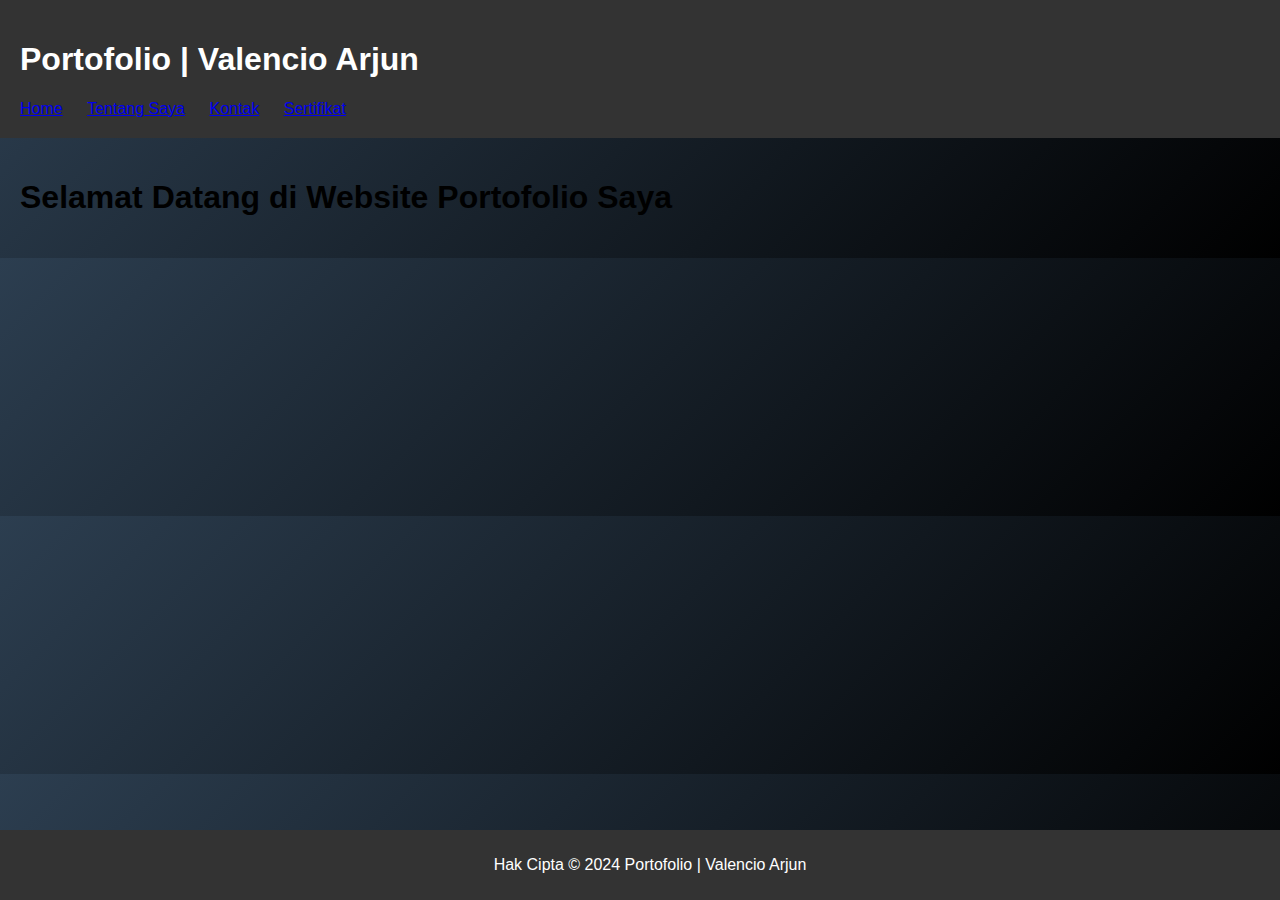
<file: index.html>
<!DOCTYPE html>
<html lang="en">
<head>
    <meta charset="UTF-8">
    <meta name="viewport" content="width=device-width, initial-scale=1.0">
    <title>Portofolio</title>
    <link rel="stylesheet" href="styles.css">
</head>
<body>
    <header>
        <h1>Portofolio | Valencio Arjun</h1>
        <nav>
            <ul>
                <li><a href="index.html">Home</a></li>
                <li><a href="about.html">Tentang Saya</a></li>
                <li><a href="contact.html">Kontak</a></li>
                <li><a href="sertifikat.html">Sertifikat</a></li>
            </ul>
        </nav>
    </header>
    <main>
        <section>
           <h1>Selamat Datang di Website Portofolio Saya</h1>
        </section>
    </main>
    <footer>
        <p>Hak Cipta &copy; 2024 Portofolio | Valencio Arjun</p>
    </footer>
</body>
</html>
</file>
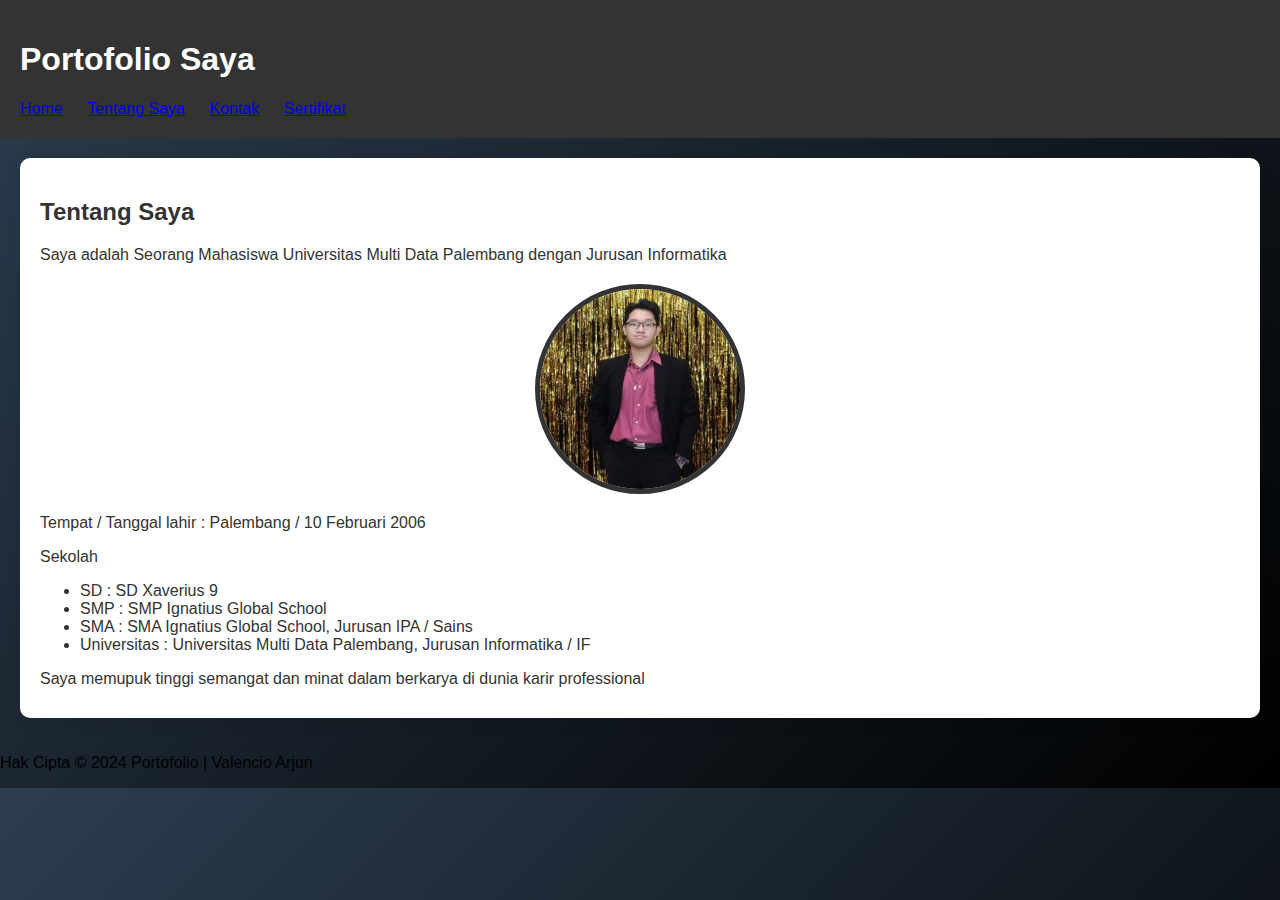
<file: about.html>
<!DOCTYPE html>
<html lang="en">
<head>
    <meta charset="UTF-8">
    <meta name="viewport" content="width=device-width, initial-scale=1.0">
    <title>Tentang Saya</title>
    <link rel="stylesheet" href="about.css">
</head>
<body>
    <header>
        <h1>Portofolio Saya</h1>
        <nav>
            <ul>
                <li><a href="index.html">Home</a></li>
                <li><a href="about.html">Tentang Saya</a></li>
                <li><a href="contact.html">Kontak</a></li>
                <li><a href="sertifikat.html">Sertifikat</a></li>
            </ul>
        </nav>
    </header>
    <main>
        <section class="about-section">
            <h2>Tentang Saya</h2>
            <p>Saya adalah Seorang Mahasiswa Universitas Multi Data Palembang dengan Jurusan Informatika</p>
            <img src="img/1691164212395.jpeg" alt="Foto Profil" class="profile-pic">
            <p>Tempat / Tanggal lahir : Palembang / 10 Februari 2006</p>
            <p>Sekolah</p>
            <ul>
                <li> SD          : SD Xaverius 9</li>
                <li> SMP         : SMP Ignatius Global School</li>
                <li> SMA         : SMA Ignatius Global School, Jurusan IPA / Sains</li>
                <li> Universitas : Universitas Multi Data Palembang, Jurusan Informatika / IF</li>
            </ul>
            <p>Saya memupuk tinggi semangat dan minat dalam berkarya di dunia karir professional</p>
        </section>
    </main>
    <footer>
        <p>Hak Cipta &copy; 2024 Portofolio | Valencio Arjun</p>
    </footer>
</body>
</html>
</file>
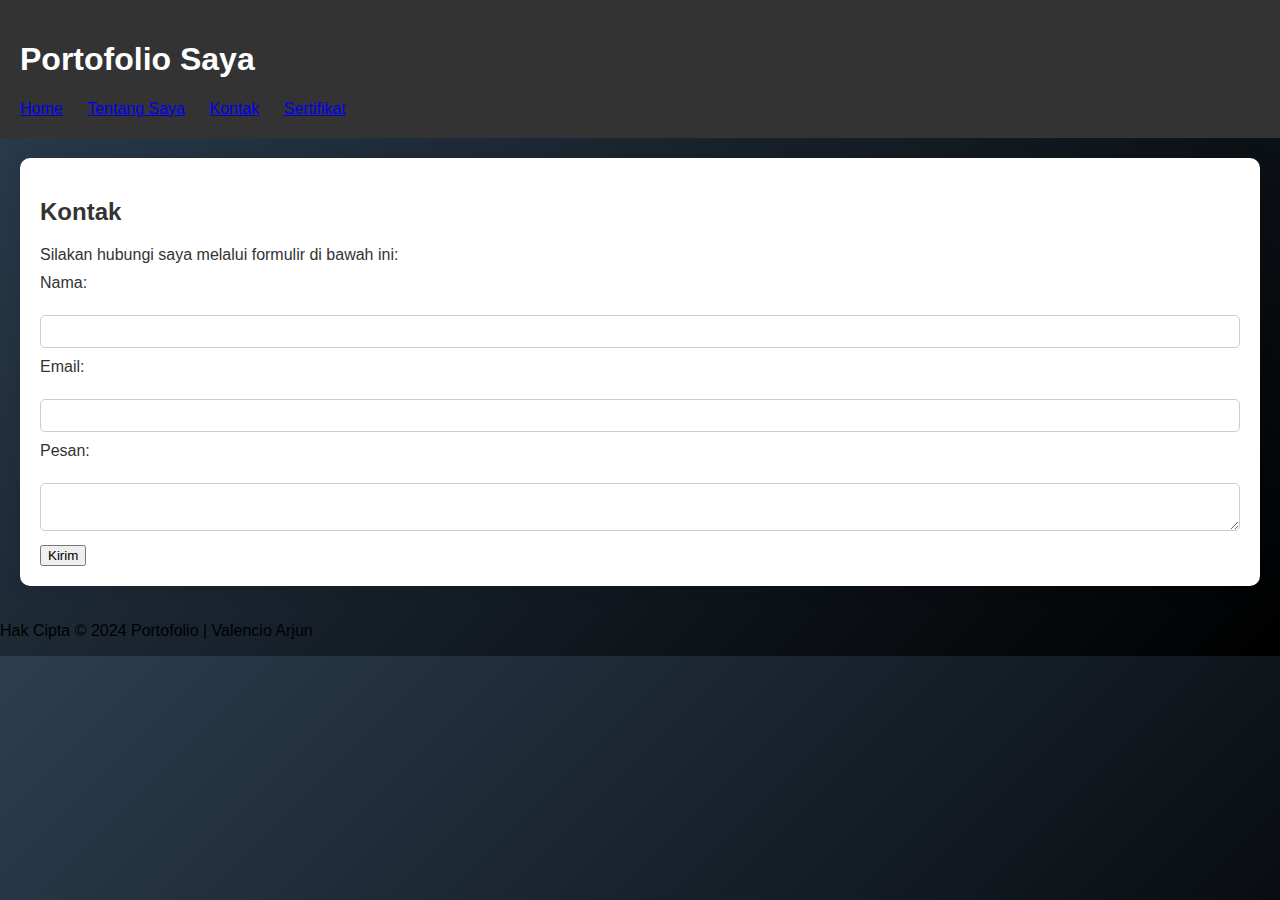
<file: contact.html>
<!DOCTYPE html>
<html lang="en">
<head>
    <meta charset="UTF-8">
    <meta name="viewport" content="width=device-width, initial-scale=1.0">
    <title>Kontak</title>
    <link rel="stylesheet" href="contact.css">
</head>
<body>
    <header>
        <h1>Portofolio Saya</h1>
        <nav>
            <ul>
                <li><a href="index.html">Home</a></li>
                <li><a href="about.html">Tentang Saya</a></li>
                <li><a href="contact.html">Kontak</a></li>
                <li><a href="sertifikat.html">Sertifikat</a></li>
            </ul>
        </nav>
    </header>
    <main>
        <section class="contact-section">
            <h2>Kontak</h2>
            <p>Silakan hubungi saya melalui formulir di bawah ini:</p>
            <form>
                <label for="nama">Nama:</label><br>
                <input type="text" id="nama" name="nama"><br>
                <label for="email">Email:</label><br>
                <input type="email" id="email" name="email"><br>
                <label for="pesan">Pesan:</label><br>
                <textarea id="pesan" name="pesan"></textarea><br>
                <input type="submit" value="Kirim">
            </form>
        </section>
    </main>
    <footer>
        <p>Hak Cipta &copy; 2024 Portofolio | Valencio Arjun</p>
    </footer>
</body>
</html>
</file>
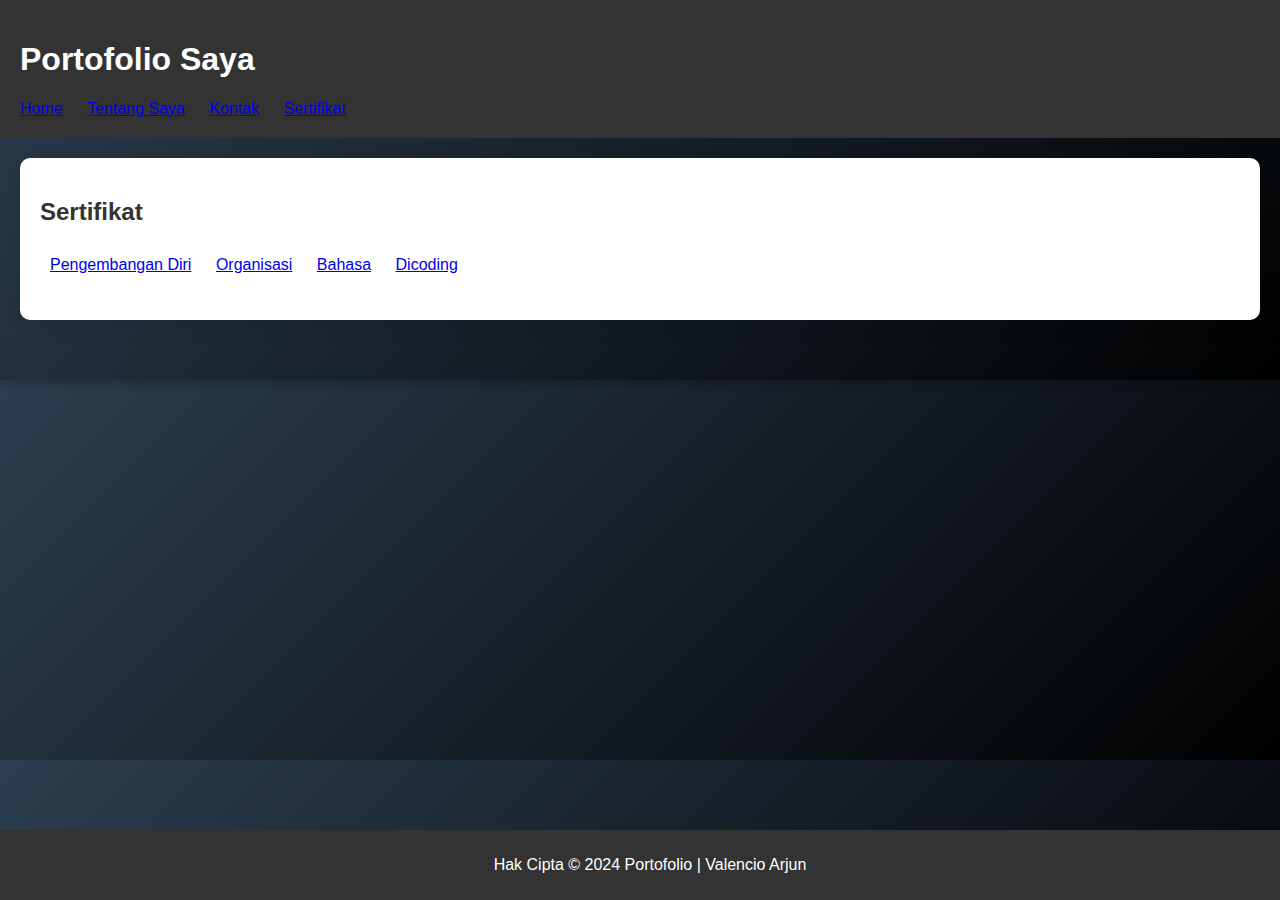
<file: sertifikat.html>
<!DOCTYPE html>
<html lang="en">
<head>
    <meta charset="UTF-8">
    <meta name="viewport" content="width=device-width, initial-scale=1.0">
    <title>Sertifikat</title>
    <link rel="stylesheet" href="sertifikat.css">
</head>
<body>
    <header>
        <h1>Portofolio Saya</h1>
        <nav>
            <ul>
                <li><a href="index.html">Home</a></li>
                <li><a href="about.html">Tentang Saya</a></li>
                <li><a href="contact.html">Kontak</a></li>
                <li><a href="sertifikat.html">Sertifikat</a></li>
            </ul>
        </nav>
    </header>
    <main>
        <section class="certificate-section">
            <h2>Sertifikat</h2>
            <ul class="certificates">
                <li><a href="#Pengembangan Diri">Pengembangan Diri</a></li>
                <li><a href="#Organisasi">Organisasi</a></li>
                <li><a href="#Bahasa">Bahasa</a></li>
                <li><a href="#Dicoding">Dicoding</a></li>
            </ul>
        </section>
    </main>

    <div>
        <article id ="Pengembangan Diri" class="card"> 
            
        </article>
    </div>
    <footer>
        <p>Hak Cipta &copy; 2024 Portofolio | Valencio Arjun</p>
    </footer>
</body>
</html>
</file>
<file: styles.css>
body {
    font-family: Arial, sans-serif;
    margin: 0;
    padding: 0;
    background: linear-gradient(135deg, #2c3e50, #000000); /* Gradient warna shady night */
}

header {
    background-color: #333;
    color: #fff;
    padding: 20px;
}

nav ul {
    list-style-type: none;
    margin: 0;
    padding: 0;
}

nav ul li {
    display: inline;
    margin-right: 20px;
}

main {
    padding: 20px;
}

section {
    margin-bottom: 20px;
}

footer {
    background-color: #333;
    color: #fff;
    padding: 10px;
    position: fixed;
    bottom: 0;
    width: 100%;
    text-align: center;
}

/* CSS untuk gambar sertifikat */
.certificates {
    list-style: none;
    padding: 0;
}

.certificates li {
    display: inline-block;
    margin: 10px;
}

.certificates img {
    display: block;
    max-width: 300px;
    height: auto;
    margin: 0 auto;
    box-shadow: 5px 5px 5px rgba(0, 0, 0, 0.3); /* Efek box shadow di bagian kiri bawah */
    border-radius: 10px;
}

/* CSS untuk foto profil */
.profile-pic {
    max-width: 200px;
    height: auto;
    display: block;
    margin: 0 auto;
    border-radius: 50%;
    border: 5px solid #fff; /* Garis putih di sekitar foto */
}
</file>
<file: about.css>
body {
    font-family: Arial, sans-serif;
    margin: 0;
    padding: 0;
    background: linear-gradient(135deg, #2c3e50, #000000); /* Gradient warna shady night */
}

header {
    background-color: #333;
    color: #fff;
    padding: 20px;
}

nav ul {
    list-style-type: none;
    margin: 0;
    padding: 0;
}

nav ul li {
    display: inline;
    margin-right: 20px;
}

main {
    padding: 20px;
}

.about-section {
    background-color: #fff; /* Background putih */
    color: #333; /* Warna teks hitam */
    padding: 20px;
    border-radius: 10px;
    box-shadow: 0 0 20px rgba(0, 0, 0, 0.1); /* Efek bayangan */
}

.about-section h2 {
    color: #333; /* Warna teks hitam */
}

.about-section p {
    margin-bottom: 10px;
}

.profile-pic {
    max-width: 200px;
    height: auto;
    display: block;
    margin: 20px auto; /* Margin atas dan bawah 20px, margin sisi otomatis */
    border-radius: 50%;
    border: 5px solid #333; /* Garis hitam di sekitar foto */
}
</file>
<file: contact.css>
body {
    font-family: Arial, sans-serif;
    margin: 0;
    padding: 0;
    background: linear-gradient(135deg, #2c3e50, #000000); /* Gradient warna shady night */
}

header {
    background-color: #333;
    color: #fff;
    padding: 20px;
}

nav ul {
    list-style-type: none;
    margin: 0;
    padding: 0;
}

nav ul li {
    display: inline;
    margin-right: 20px;
}

main {
    padding: 20px;
}

.contact-section {
    background-color: #fff; /* Background putih */
    color: #333; /* Warna teks hitam */
    padding: 20px;
    border-radius: 10px;
    box-shadow: 0 0 20px rgba(0, 0, 0, 0.1); /* Efek bayangan */
}

.contact-section h2 {
    color: #333; /* Warna teks hitam */
}

.contact-section p {
    margin-bottom: 10px;
}

form label {
    display: block;
    margin-bottom: 5px;
}

form input[type="text"],
form input[type="email"],
form textarea {
    width: 100%;
    padding: 8px;
    margin-bottom: 10px;
    border: 1px solid #ccc;
    border-radius: 5px;
    box-sizing: border-box;
}

form textarea {
    height
</file>
<file: sertifikat.css>
body {
    font-family: Arial, sans-serif;
    margin: 0;
    padding: 0;
    background: linear-gradient(135deg, #2c3e50, #000000); /* Gradient warna shady night */
}

header {
    background-color: #333;
    color: #fff;
    padding: 20px;
}

nav ul {
    list-style-type: none;
    margin: 0;
    padding: 0;
}

nav ul li {
    display: inline;
    margin-right: 20px;
}

main {
    padding: 20px;
}

.card {
    box-shadow: 0 4px 8px 0 rgba(0, 0, 0, 0.2);
    border-radius: 5px;
    padding: 20px;
}

.certificate-section {
    background-color: #fff; /* Background putih */
    color: #333; /* Warna teks hitam */
    padding: 20px;
    border-radius: 10px;
    box-shadow: 0 0 20px rgba(0, 0, 0, 0.1); /* Efek bayangan */
}

.certificate-section h2 {
    color: #333; /* Warna teks hitam */
}

.certificates {
    list-style: none;
    padding: 0;
}

.certificates li {
    display: inline-block;
    margin: 10px;
}

.certificates img {
    display: block;
    max-width: 300px;
    height: auto;
    margin: 0 auto;
    box-shadow: 5px 5px 5px rgba(0, 0, 0, 0.3); /* Efek box shadow di bagian kiri bawah */
    border-radius: 10px;
}

footer {
    background-color: #333;
    color: #fff;
    padding: 10px;
    position: fixed;
    bottom: 0;
    width: 100%;
    text-align: center;
}
</file>
